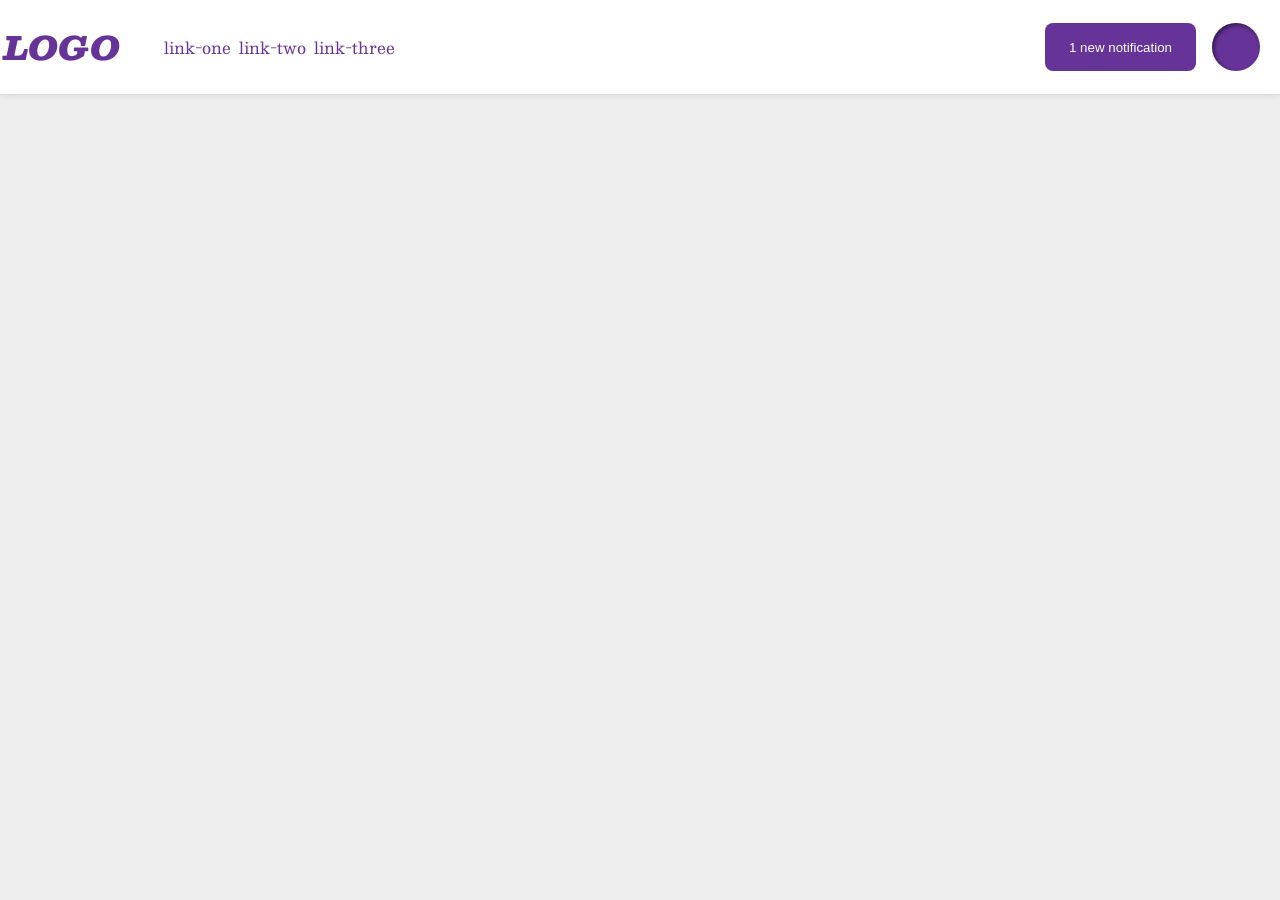
<file: foundations/flex/03-flex-header-2/index.html>
<!DOCTYPE html>
<html lang="en">

<head>
  <meta charset="UTF-8">
  <meta http-equiv="X-UA-Compatible" content="IE=edge">
  <meta name="viewport" content="width=device-width, initial-scale=1.0">
  <title>Flex Header 2</title>
  <link rel="stylesheet" href="style.css">
</head>

<body>
  <div class="header">
    <div class="left-header-content">
      <div class="logo">
        LOGO
      </div>
      <ul class="links">
        <li><a href="https://google.com">link-one</a></li>
        <li><a href="https://google.com">link-two</a></li>
        <li><a href="https://google.com">link-three</a></li>
      </ul>
    </div>
    <div class="right-header-content">
      <button class="notifications">
        1 new notification
      </button>
      <div class="profile-image"></div>
    </div>
  </div>
</body>

</html>
</file>
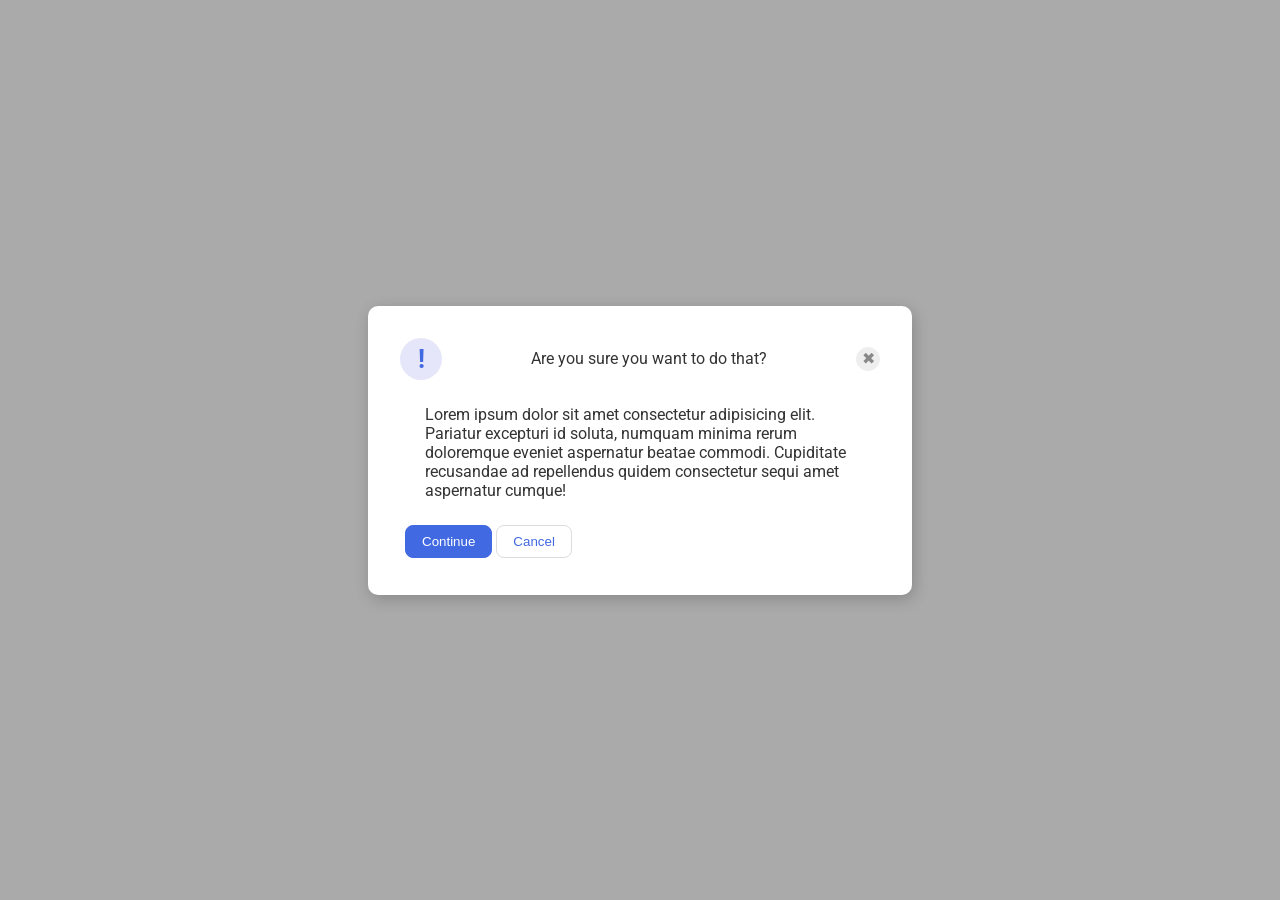
<file: foundations/flex/05-flex-modal/index.html>
<!DOCTYPE html>
<html lang="en">

<head>
  <meta charset="UTF-8">
  <meta http-equiv="X-UA-Compatible" content="IE=edge">
  <meta name="viewport" content="width=device-width, initial-scale=1.0">
  <link rel="stylesheet" href="style.css">
  <title>Modal</title>
</head>

<body>
  <div class="modal">
    <div class="top-row">
      <div class="icon">!</div>
      <div class="header">Are you sure you want to do that?</div>
      <button class="close-button">✖</button>
    </div>
    <div class="main-modal-info">
      <div class="text">Lorem ipsum dolor sit amet consectetur adipisicing elit. Pariatur excepturi id soluta, numquam
        minima rerum doloremque eveniet aspernatur beatae commodi. Cupiditate recusandae ad repellendus quidem
        consectetur
        sequi amet aspernatur cumque!</div>
    </div>
    <div class="modal-buttons">
      <button class="continue">Continue</button>
      <button class="cancel">Cancel</button>
    </div>
  </div>
</body>

</html>
</file>
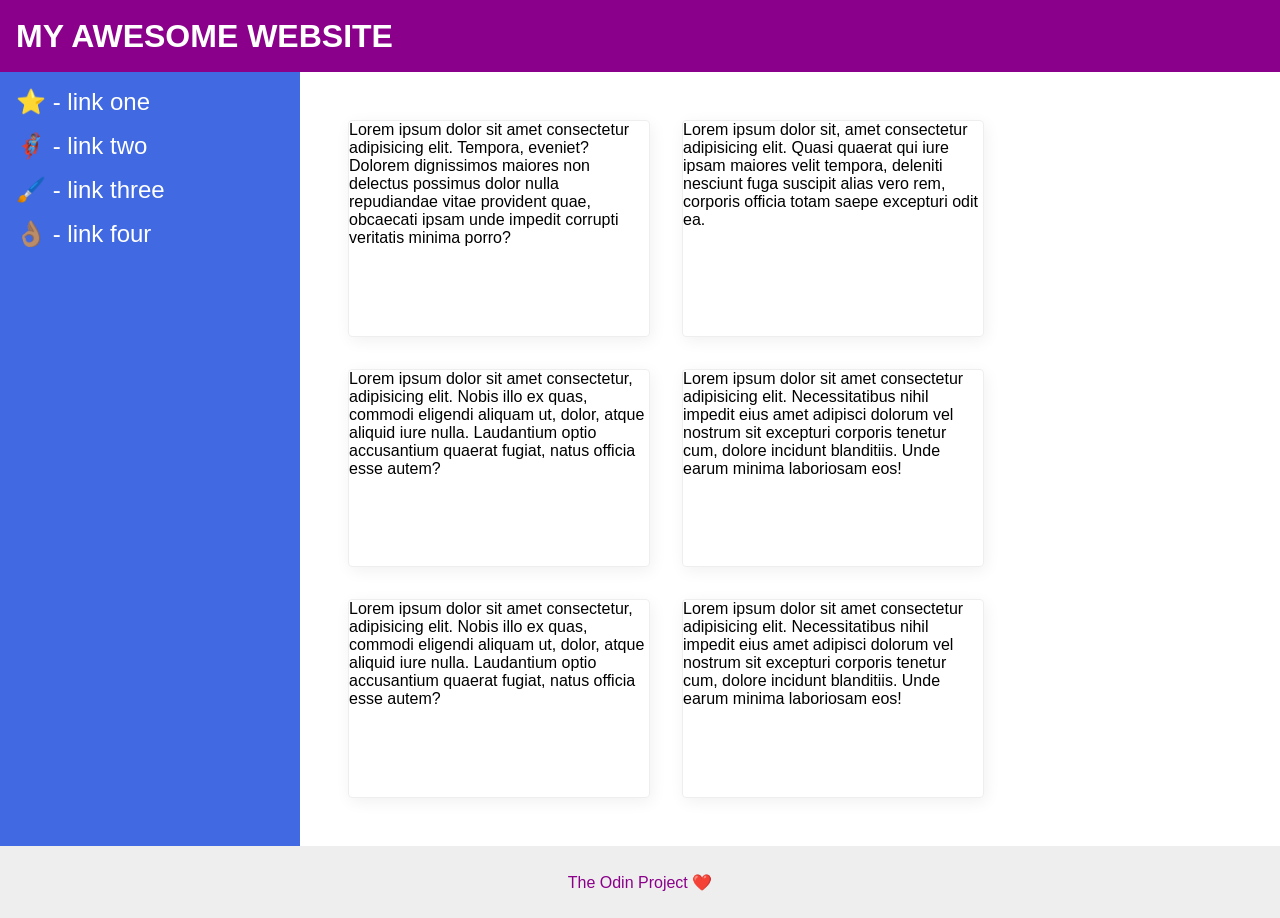
<file: foundations/flex/07-flex-layout-2/index.html>
<!DOCTYPE html>
<html lang="en">

<head>
  <meta charset="UTF-8">
  <meta http-equiv="X-UA-Compatible" content="IE=edge">
  <meta name="viewport" content="width=device-width, initial-scale=1.0">
  <title>The Holy Grail</title>
  <link rel="stylesheet" href="style.css">
</head>

<body>
  <div class="header">
    MY AWESOME WEBSITE
  </div>

  <div class="main-content-area">
    <div class="sidebar">
      <ul>
        <li><a href="#">⭐ - link one</a></li>
        <li><a href="#">🦸🏽‍♂️ - link two</a></li>
        <li><a href="#">🖌️ - link three</a></li>
        <li><a href="#">👌🏽 - link four</a></li>
      </ul>
    </div>
    <div class="cards">
      <div class="card">Lorem ipsum dolor sit amet consectetur adipisicing elit. Tempora, eveniet? Dolorem dignissimos
        maiores non delectus possimus dolor nulla repudiandae vitae provident quae, obcaecati ipsam unde impedit
        corrupti
        veritatis minima porro?</div>
      <div class="card">Lorem ipsum dolor sit, amet consectetur adipisicing elit. Quasi quaerat qui iure ipsam maiores
        velit tempora, deleniti nesciunt fuga suscipit alias vero rem, corporis officia totam saepe excepturi odit ea.
      </div>
      <div class="card">Lorem ipsum dolor sit amet consectetur, adipisicing elit. Nobis illo ex quas, commodi eligendi
        aliquam ut, dolor, atque aliquid iure nulla. Laudantium optio accusantium quaerat fugiat, natus officia esse
        autem?</div>
      <div class="card">Lorem ipsum dolor sit amet consectetur adipisicing elit. Necessitatibus nihil impedit eius amet
        adipisci dolorum vel nostrum sit excepturi corporis tenetur cum, dolore incidunt blanditiis. Unde earum minima
        laboriosam eos!</div>
      <div class="card">Lorem ipsum dolor sit amet consectetur, adipisicing elit. Nobis illo ex quas, commodi eligendi
        aliquam ut, dolor, atque aliquid iure nulla. Laudantium optio accusantium quaerat fugiat, natus officia esse
        autem?</div>
      <div class="card">Lorem ipsum dolor sit amet consectetur adipisicing elit. Necessitatibus nihil impedit eius amet
        adipisci dolorum vel nostrum sit excepturi corporis tenetur cum, dolore incidunt blanditiis. Unde earum minima
        laboriosam eos!</div>
    </div>
  </div>
  <div class="footer">
    The Odin Project ❤️
  </div>
</body>

</html>
</file>
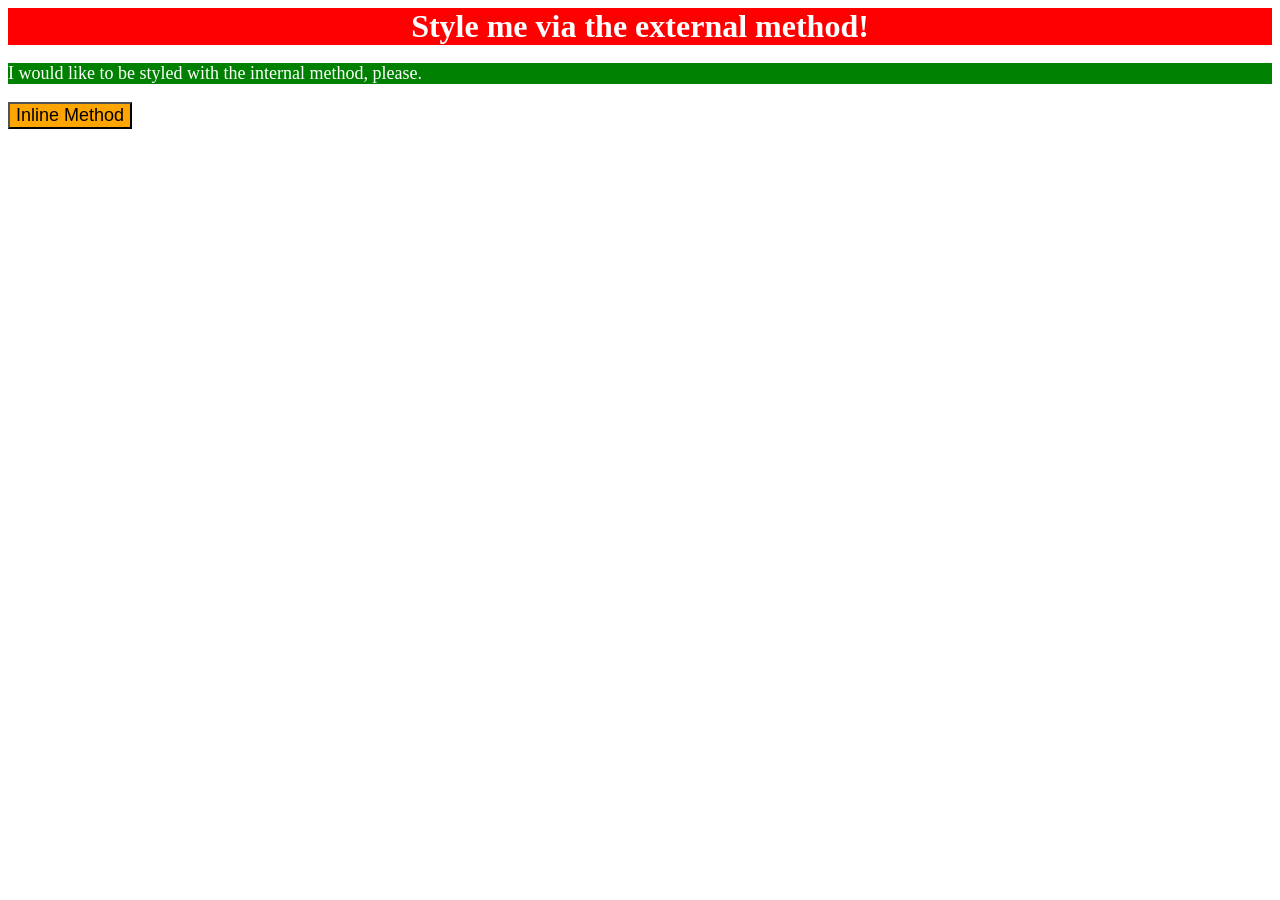
<file: foundations/intro-to-css/01-css-methods/index.html>
<!DOCTYPE html>
<html lang="en">

<head>
  <meta charset="UTF-8">
  <meta http-equiv="X-UA-Compatible" content="IE=edge">
  <meta name="viewport" content="width=device-width, initial-scale=1.0">
  <title>Methods for Adding CSS</title>
  <style>
    p {
      background-color: green;
      color: white;
      font-size: 18px;
    }
  </style>
  <link rel="stylesheet" href="styles.css">
</head>

<body>
  <div style="background-color: red; color: white; font-size: 32px; text-align: center; font-weight: bold;">Style me via
    the external method!</div>
  <p>I would like to be styled with the internal method, please.</p>
  <button>Inline Method</button>
</body>

</html>
</file>
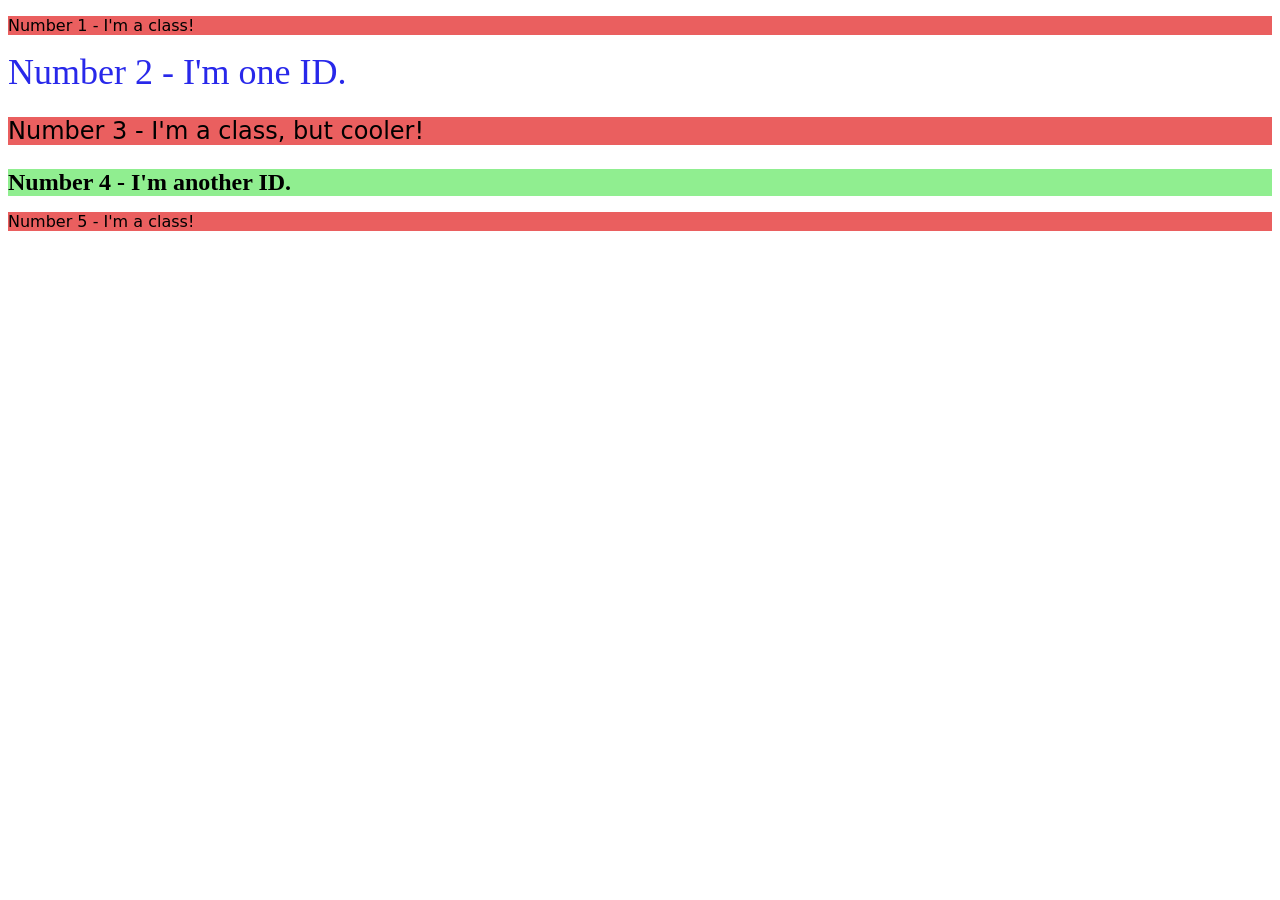
<file: foundations/intro-to-css/02-class-id-selectors/index.html>
<!DOCTYPE html>
<html lang="en">
  <head>
    <meta charset="UTF-8">
    <meta http-equiv="X-UA-Compatible" content="IE=edge">
    <meta name="viewport" content="width=device-width, initial-scale=1.0">
    <title>Class and ID Selectors</title>
    <link rel="stylesheet" href="style.css">
  </head>
  <body>
    <p class="odd">Number 1 - I'm a class!</p>
    <div id="the-special-element">Number 2 - I'm one ID.</div>
    <p class="odd cool">Number 3 - I'm a class, but cooler!</p>
    <div id="the-not-so-special-element">Number 4 - I'm another ID.</div>
    <p class="odd">Number 5 - I'm a class!</p>
  </body>
</html>
</file>
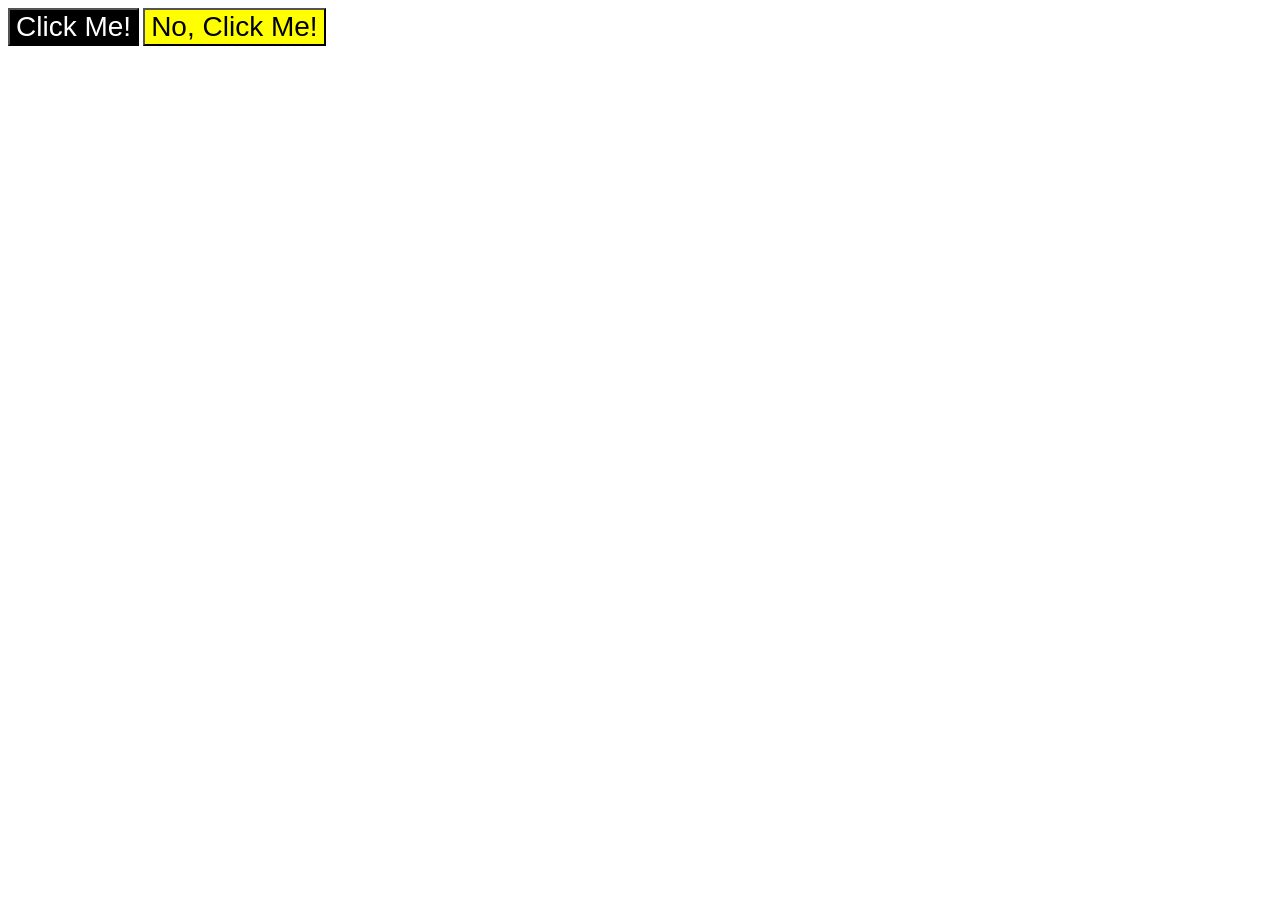
<file: foundations/intro-to-css/03-grouping-selectors/index.html>
<!DOCTYPE html>
<html lang="en">
  <head>
    <meta charset="UTF-8">
    <meta http-equiv="X-UA-Compatible" content="IE=edge">
    <meta name="viewport" content="width=device-width, initial-scale=1.0">
    <title>Grouping Selectors</title>
    <link rel="stylesheet" href="style.css">
  </head>
  <body>
    <button class="positive-btn">Click Me!</button>
    <button class="negative-btn">No, Click Me!</button>
  </body>
</html>
</file>
<file: foundations/flex/03-flex-header-2/style.css>
/* this is some magical font-importing.  
you'll learn about it later. */
@import url('https://fonts.googleapis.com/css2?family=Besley:ital,wght@0,400;1,900&display=swap');

body {
  margin: 0;
  background: #eee;
  font-family: Besley, serif;
}

.header {
  background: white;
  border-bottom: 1px solid #ddd;
  box-shadow: 0 0 8px rgba(0,0,0,.1);
  display: flex;
  justify-content: space-between;
  align-items: center;
  padding: 4px;
}

.left-header-content {
  display: flex;
  align-items: center;
}

.right-header-content {
  display: flex;
}

.profile-image {
  background: rebeccapurple;
  box-shadow: inset 2px 2px 4px rgba(0,0,0,.5);
  border-radius: 50%;
  width: 48px;
  height: 48px;
  margin-right: 16px;
}

.logo {
  color: rebeccapurple;
  font-size: 32px;
  font-weight: 900;
  font-style: italic;
  margin: 16px auto;
}

button {
  border: none;
  border-radius: 8px;
  background: rebeccapurple;
  color: white;
  padding: 8px 24px;
  margin-right: 16px;
}

a {
  /* this removes the line under our links */
  text-decoration: none;
  color: rebeccapurple;
}

ul {
  list-style-type: none;
  display: flex;
  margin: 16px auto;
}

ul li {
  padding: 4px;
}
</file>
<file: foundations/flex/05-flex-modal/style.css>
@import url('https://fonts.googleapis.com/css2?family=Roboto:wght@400;700&display=swap');

html, body {
  height: 100%;
}

body {
  font-family: Roboto, sans-serif;
  margin: 0;
  background: #aaa;
  color: #333;
  /* I'll give you this one for free lol */
  display: flex;
  align-items: center;
  justify-content: center;
}

.modal {
  background: white;
  width: 480px;
  border-radius: 10px;
  box-shadow: 2px 4px 16px rgba(0,0,0,.2);
  padding: 32px;
}

.icon {
  color: royalblue;
  font-size: 26px;
  font-weight: 700;
  background: lavender;
  width: 42px;
  height: 42px;
  border-radius: 50%;
  display: flex;
  align-items: center;
  justify-content: center;
}

.close-button {
  background: #eee;
  border-radius: 50%;
  color: #888;
  font-weight: 400;
  font-size: 16px;
  height: 24px;
  width: 24px;
  display: flex;
  align-items: center;
  justify-content: center;
  border: 1px solid #eee;
  padding: 0;
}

button {
  cursor: pointer;
  padding: 8px 16px;
  border-radius: 8px;
}

button.continue {
  background: royalblue;
  border: 1px solid royalblue;
  color: white;
}

button.cancel {
  background: white;
  border: 1px solid #ddd;
  color: royalblue;
}

.top-row {
  display: flex;
  justify-content: space-between;
  align-items: center;
}

.main-modal-info {
  display: flex;
  gap: 10px;
  margin: 10px;
  padding: 15px;
}

.modal-buttons {
  margin: 5px;
}
</file>
<file: foundations/flex/07-flex-layout-2/style.css>
body {
  font-family: -apple-system, BlinkMacSystemFont, 'Segoe UI', Roboto, Oxygen, Ubuntu, Cantarell, 'Open Sans', 'Helvetica Neue', sans-serif;
  margin: 0;
  min-height: 100vh;
  display: flex;
  flex-direction: column;
  justify-content: space-between;
  flex: 1;
}

.header {
  height: 72px;
  background: darkmagenta;
  color: white;
  display: flex;
  justify-content: flex-start;
  align-items: center;
  font-size: 32px;
  font-weight: 900;
  padding: 0px 16px;
  height: 8vh;
}

.footer {
  height: 72px;
  background: #eee;
  color: darkmagenta;
  display: flex;
  justify-content: center;
  align-items: center;
  height: 8vh;
}

.sidebar {
  width: 300px;
  background: royalblue;
  box-sizing: border-box;
  padding: 16px;
  flex-shrink: 0;
}

.sidebar ul {
  list-style-type: none;
  margin: 0;
  padding: 0;
}

.sidebar ul li {
  font-size: 24px;
  margin-bottom: 16px;
}

.sidebar ul li a {
  text-decoration: none;
  color: white;
}

.card {
  border: 1px solid #eee;
  box-shadow: 2px 4px 16px rgba(0, 0, 0, .06);
  border-radius: 4px;
  width: 300px;
}

.main-content-area {
  display: flex;
  height: 86vh;
}

.cards {
  display: flex;
  flex-wrap: wrap;
  gap: 32px;
  padding: 48px;
}
</file>
<file: foundations/intro-to-css/01-css-methods/styles.css>
button {
    background-color: orange;
    font-size: 18px;
}
</file>
<file: foundations/intro-to-css/02-class-id-selectors/style.css>
/* Add CSS Styling */
.odd {
    background-color: rgb(234, 95, 95);
    font-family: 'Verdana', 'DejaVu Sans', sans-serif;
}

#the-special-element {
    color: rgb(40, 40, 234);
    font-size: 36px;
}

.cool {
    font-size: 24px;
}

#the-not-so-special-element {
    background-color: lightgreen;
    font-size: 24px;
    font-weight: 800;
}
</file>
<file: foundations/intro-to-css/03-grouping-selectors/style.css>
/* Add CSS Styling */
.positive-btn,
.negative-btn {
    font-size: 28px;
    font-family: "Helvetica", "Times New Roman", sans-serif;
}

.positive-btn {
    background-color: black;
    color: white;
}

.negative-btn {
    background-color: yellow;
}
</file>
